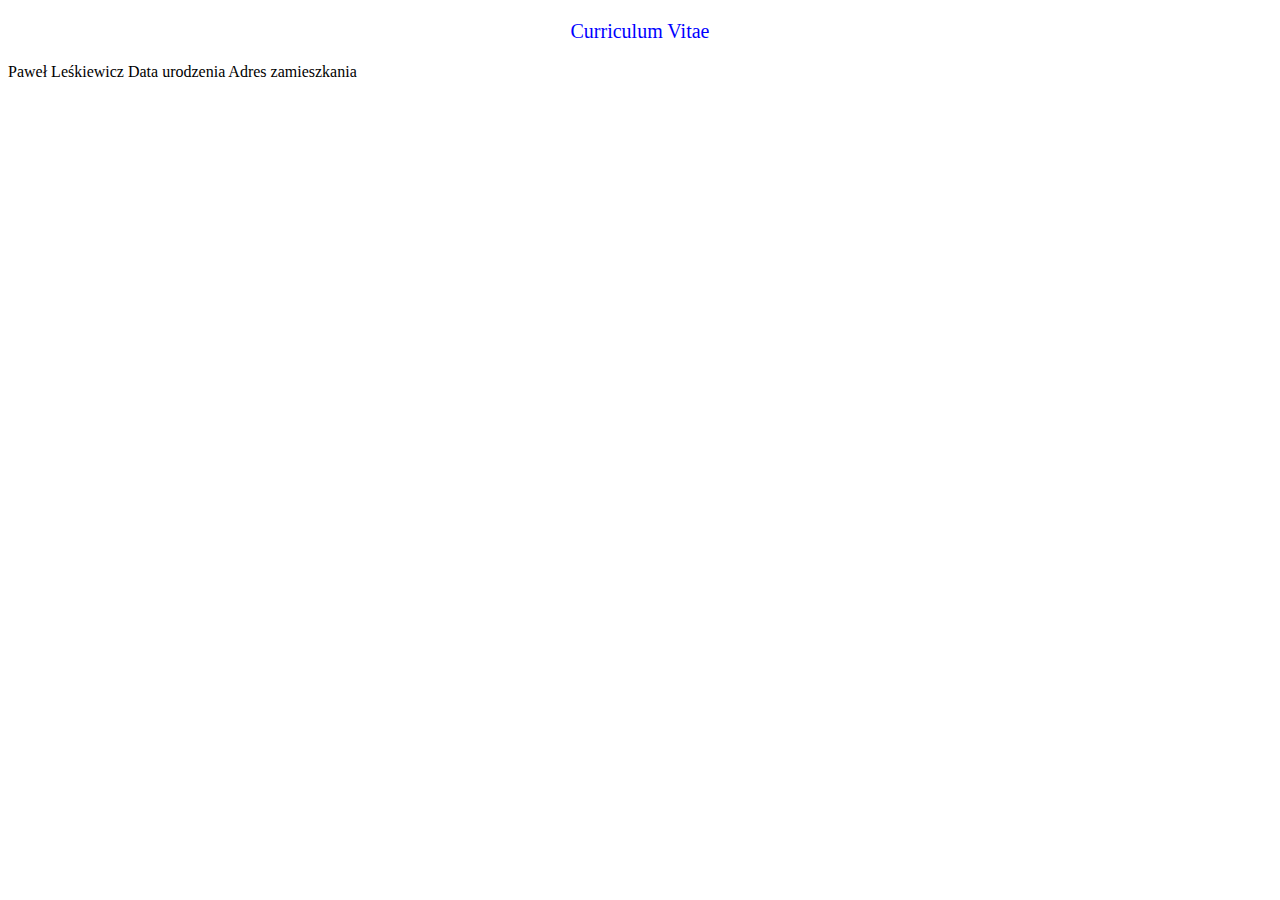
<file: index.html>
<!DOCTYPE html>
<html>

<head>
    <title>CV Paweł Leśkiewicz</title>
    <meta http-equiv="Content-Type" content="text/html; charset=utf-8" />
    <link href="style.css" rel="stylesheet" type="text/css">
</head>

<body>
    <p>Curriculum Vitae</p>
    <id="name">Paweł Leśkiewicz</id>
        <id="date">Data urodzenia</id>
            <id="adress">Adres zamieszkania</id>



</body>

</html>
</file>
<file: style.css>
p {
    color: blue;
    font-size: 15pt;
    text-align: center;
    font-weight: 300;
}

#name {
    color: red
}
</file>
